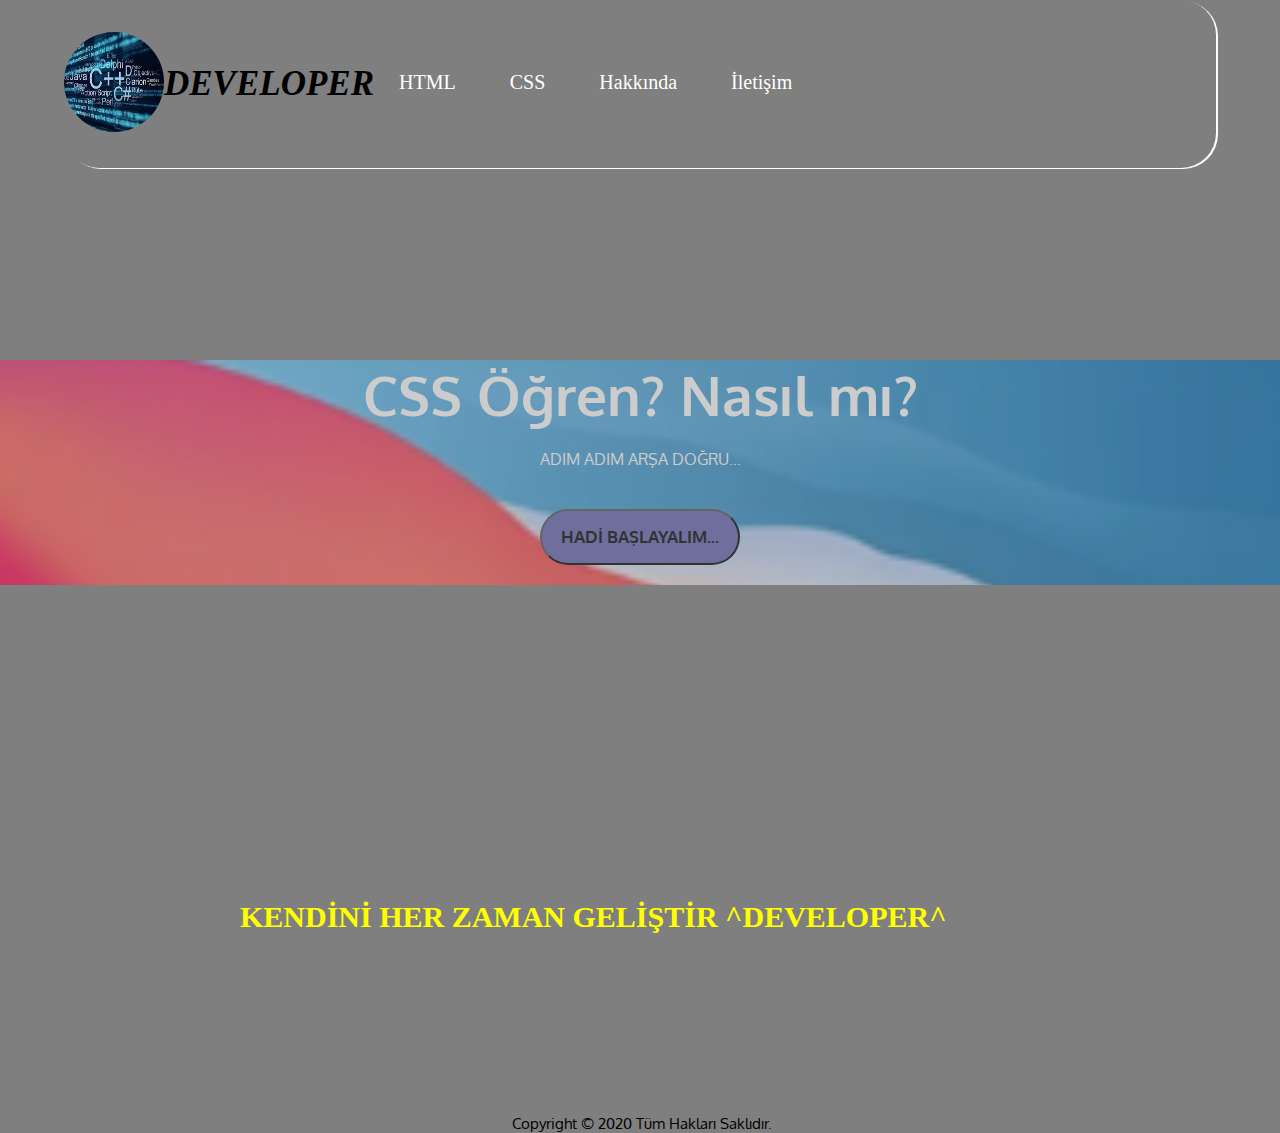
<file: html_css/index.html>
<!DOCTYPE html>
<html lang="tr">
<head>
    <meta charset="UTF-8">
    <meta http-equiv="X-UA-Compatible" content="IE=edge">
    <meta name="viewport" content="width=device-width, initial-scale=1.0">
    <title>DEVELOPER</title>
    <link rel="stylesheet" href="stil.css">
    <link href="https://fonts.googleapis.com/css2?family=Oxygen&display=swap" rel="stylesheet">
    <link rel="stylesheet" href="https://use.fontawesome.com/releases/v5.0.13/css/all.css" integrity="sha384-DNOHZ68U8hZfKXOrtjWvjxusGo9WQnrNx2sqG0tfsghAvtVlRW3tvkXWZh58N9jp" crossorigin="anonymous">
</head>
<style>

.anasayfa{
    color:yellow;
    font-family: cursive;
    font-size: 30px;
    margin-left:240px;
    margin-bottom:80px ;
}
#temiz{
        position:relative;
        font-size: 79px;
        height: 35px;
        color: black;
        margin-left: 590px;
        margin-top: 50px;
    }

</style>
<body>
    <div class="banner">
        <div class="navbar" >
            <a href="index.html"><img src="3.jpg" alt="" width="100" height="100" class="logo"></a>
            <span>DEVELOPER</span>
            <nav>
            <ul class="bas">
                <li><a href="html.html">HTML</a></li>
                <li><a href="css_nedir.html">CSS</a></li>
                <li><a href="hakkında.html">Hakkında</a></li>
                <li><a href="iletisim.html">İletişim</a></li>
                <i class="fas fa-search"></i>
                <i class="fab fa-twitter"></i>
                <i class="fab fa-instagram"></i>
                <i class="fab fa-dropbox"></i> 
                <i class="fas fa-align-justify"></i>
            </nav>
        </div>
</div>

    <div class="icerik">
        <h1>CSS Öğren? Nasıl mı?</h1>
        <p>ADIM ADIM ARŞA DOĞRU...</p>
        <button type="button">
			<a href="css_nedir.html">HADİ BAŞLAYALIM...</a>
		</button>
    </div>
        <b><p class="anasayfa">KENDİNİ HER ZAMAN GELİŞTİR ^DEVELOPER^</p></b>
        <i id="temiz" class="fab fa-dyalog"></i>
    <div class="fotter">
        Copyright © 2020 Tüm Hakları Saklıdır.

    </div>
</file>
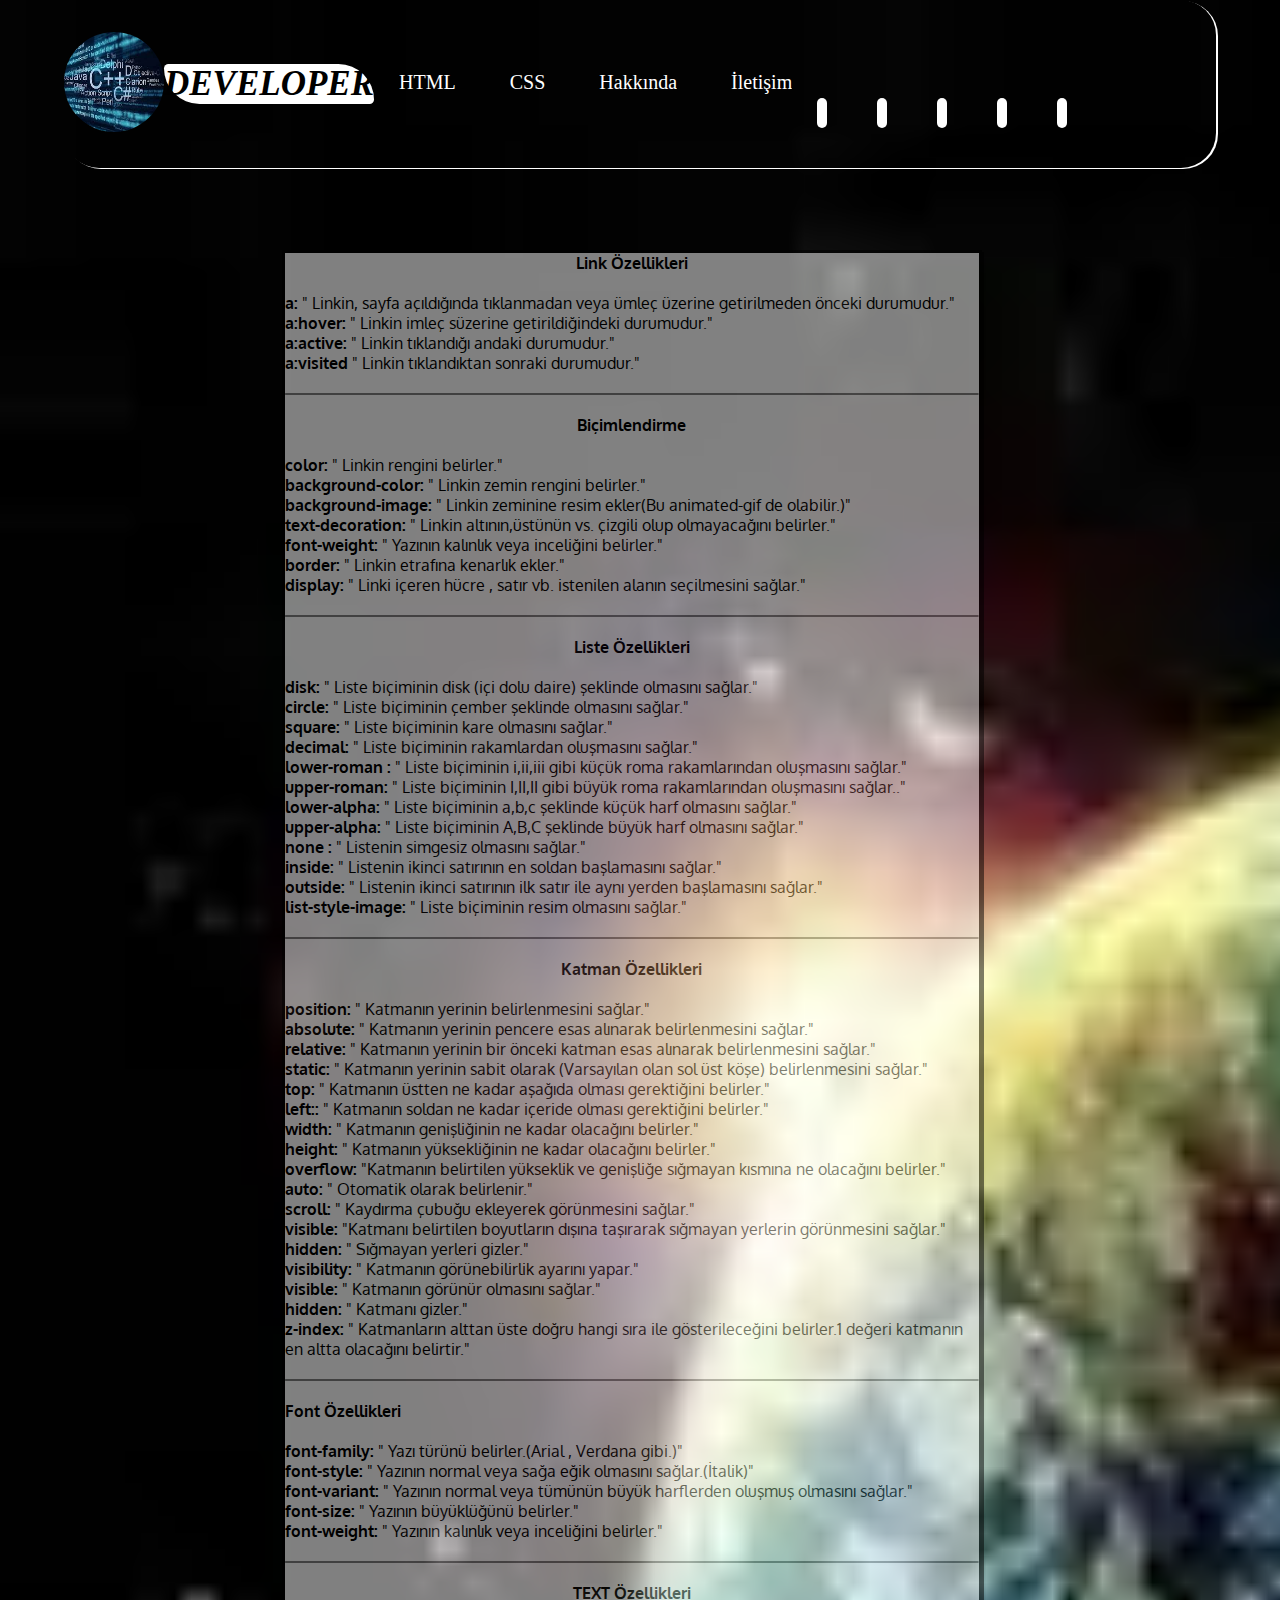
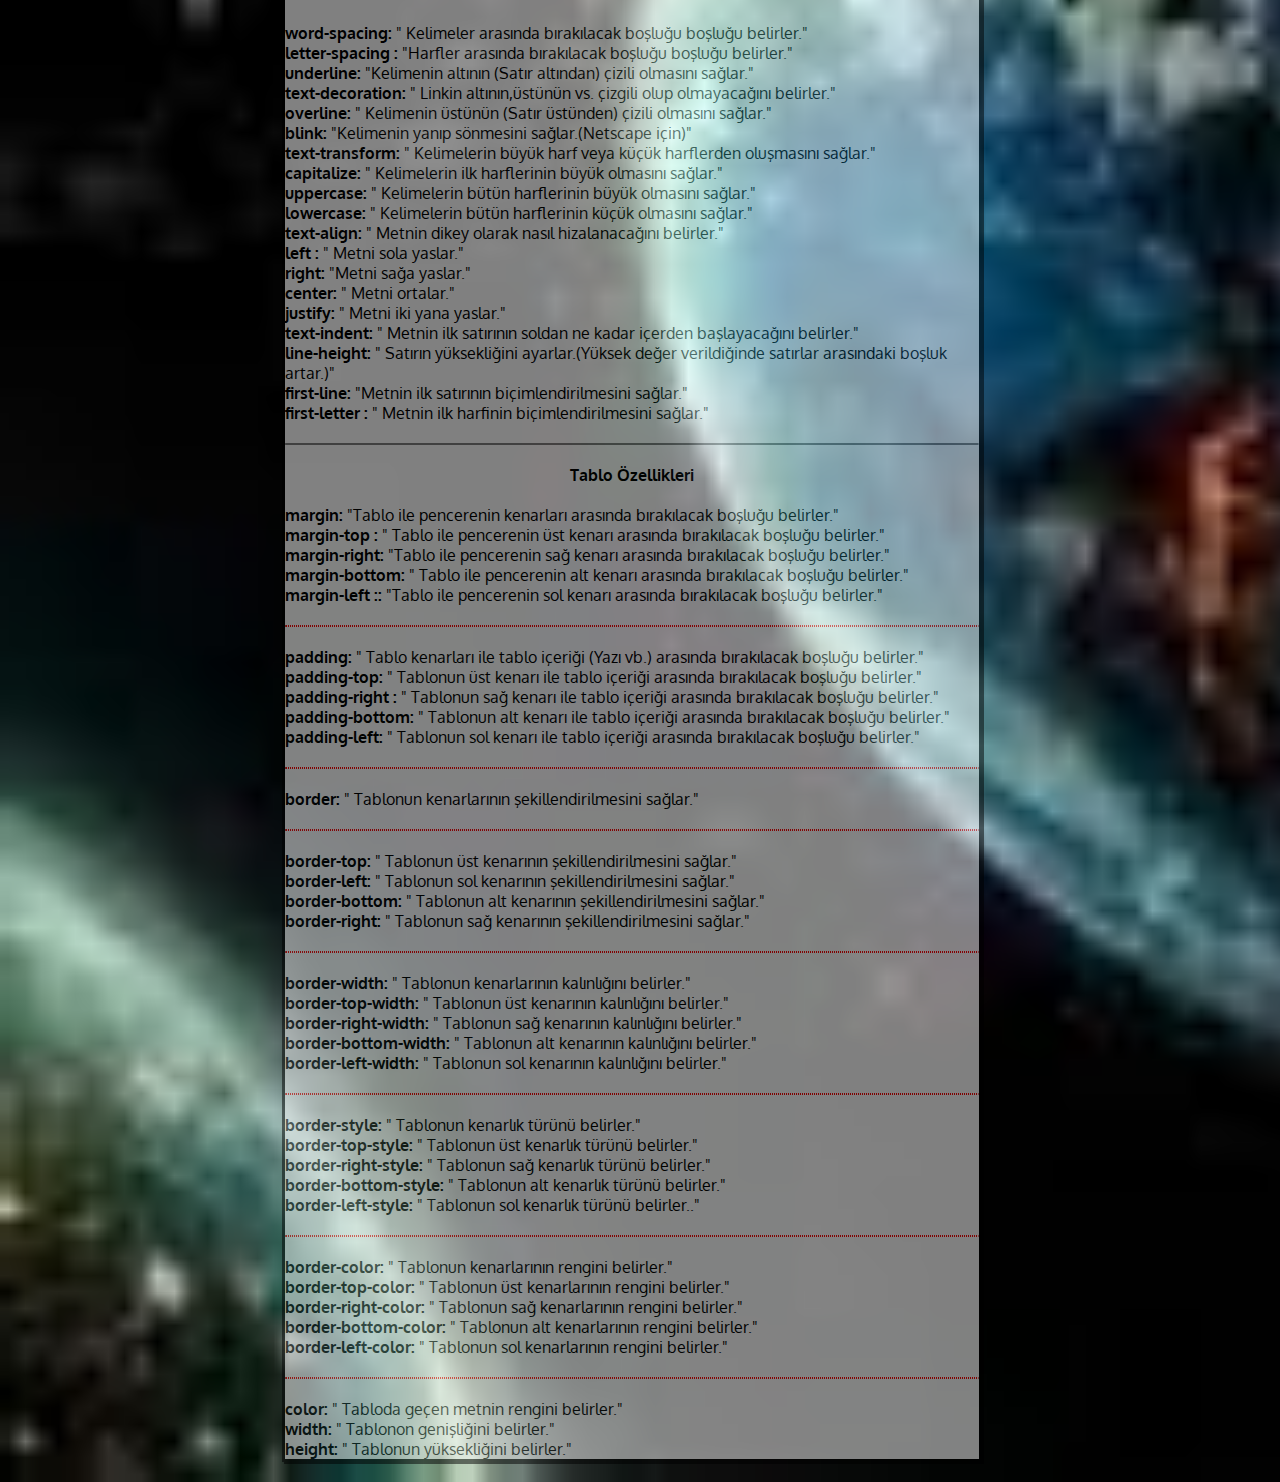
<file: html_css/css_komutları.html>
<!DOCTYPE html>
<html lang="tr">
<head>
    <meta charset="UTF-8">
    <meta http-equiv="X-UA-Compatible" content="IE=edge">
    <meta name="viewport" content="width=device-width, initial-scale=1.0">
    <link rel="stylesheet" href="stil.css">
    <link href="https://fonts.googleapis.com/css2?family=Oxygen&display=swap" rel="stylesheet">
    <link rel="stylesheet" href="https://use.fontawesome.com/releases/v5.0.13/css/all.css" integrity="sha384-DNOHZ68U8hZfKXOrtjWvjxusGo9WQnrNx2sqG0tfsghAvtVlRW3tvkXWZh58N9jp" crossorigin="anonymous">
    <title>CSS Komutları</title>
    <style>

span{
   background-color: white;
   border-radius: 25px 200px; 
}
div ul i{
background-color: white;
border-radius: 35px;
}

body{
    background-repeat: space;
    background-position:inherit;
    background-image:url(9.jpg);
}

.banner{
    width:700;
    height:250px;
}
.kenar{
    opacity:0.5;
    left:22%;
    width:700px;
    box-shadow: 2px 2px black;
    background-color: white;
    margin:0px;
    padding:0px;
    position:relative;
    border-radius: inherit;
    border-style:solid;
    border-width: 3px;
    border-color:rgba(0,0,0,8);
}
.cizgi{
    border-top: 1px solid;
    border-bottom: 1px solid;
}
.cizgi1{
    border-top: 1px dotted red;
    border-bottom: 1px dotted red;
}
    </style>
</head>
<body>
    <div class="banner">
        <div class="navbar" >
            <a href="index.html"><img src="3.jpg" alt="" width="100" height="100" class="logo"></a>
            <span>DEVELOPER</span>
            <nav>
            <ul class="bas">
                <li><a href="html.html">HTML</a></li>
                <li><a href="css_nedir.html">CSS</a></li>
                <li><a href="hakkında.html">Hakkında</a></li>
                <li><a href="iletisim.html">İletişim</a></li>
                <i class="fas fa-search"></i>
                <i class="fab fa-twitter"></i>
                <i class="fab fa-instagram"></i>
                <i class="fab fa-dropbox"></i>
                <i class="fas fa-align-justify"></i>
            </ul>
            </nav>
        </div>
    </div>


    <div class="kenar">
       <h4 style="text-align:center">
           <strong>Link Özellikleri</strong>
       </h4> <p><strong><br></strong></p>
       <p>
    <strong>a:</strong> " Linkin, sayfa açıldığında tıklanmadan veya ümleç üzerine getirilmeden önceki durumudur."<br>
    <strong>a:hover:</strong> " Linkin imleç süzerine getirildiğindeki durumudur."<br>
    <strong>a:active:</strong> " Linkin tıklandığı andaki durumudur."<br>
    <strong>a:visited</strong> " Linkin tıklandıktan sonraki durumudur."<br>
       </p> <p><strong><br></strong></p>
    <hr class="cizgi">
    <p><strong><br></strong></p>
       <h4 style="text-align:center">Biçimlendirme</h4>
       <p><strong><br></strong></p>
    <strong>color:</strong> " Linkin rengini belirler."<br>
    <strong>background-color:</strong> " Linkin zemin rengini belirler."<br>
    <strong>background-image:</strong> " Linkin zeminine resim ekler(Bu animated-gif de olabilir.)"<br>
    <strong>text-decoration:</strong> " Linkin altının,üstünün vs. çizgili olup olmayacağını belirler."<br>
    <strong>font-weight:</strong> "  Yazının kalınlık veya inceliğini belirler."<br>
    <strong>border:</strong> " Linkin etrafına kenarlık ekler."<br>
    <strong>display:</strong> " Linki içeren hücre , satır vb. istenilen alanın seçilmesini sağlar."<br>
</p> <p><strong><br></strong></p>
<hr class="cizgi">
<p><strong><br></strong></p>
   <h4 style="text-align:center">Liste Özellikleri</h4>
   <p><strong><br></strong></p>
<strong>disk:</strong> " Liste biçiminin disk (içi dolu daire) şeklinde olmasını sağlar."<br>
<strong>circle:</strong> "  Liste biçiminin çember şeklinde olmasını sağlar."<br>
<strong>square:</strong> "  Liste biçiminin kare olmasını sağlar."<br>
<strong>decimal:</strong> "  Liste biçiminin rakamlardan oluşmasını sağlar."<br>
<strong>lower-roman :</strong> " Liste biçiminin i,ii,iii gibi küçük roma rakamlarından oluşmasını sağlar."<br>
<strong>upper-roman:</strong> " Liste biçiminin I,II,II gibi büyük roma rakamlarından oluşmasını sağlar.."<br>
<strong>lower-alpha:</strong> " Liste biçiminin a,b,c şeklinde küçük harf olmasını sağlar."<br>
<strong>upper-alpha:</strong> "  Liste biçiminin A,B,C şeklinde büyük harf olmasını sağlar."<br>
<strong>none :</strong> " Listenin simgesiz olmasını sağlar."<br>
<strong>inside:</strong> "  Listenin ikinci satırının en soldan başlamasını sağlar."<br>
<strong>outside:</strong> " Listenin ikinci satırının ilk satır ile aynı yerden başlamasını sağlar."<br>
<strong>list-style-image:</strong> " Liste biçiminin resim olmasını sağlar."<br>
</p> <p><strong><br></strong></p>
<hr class="cizgi">
<p><strong><br></strong></p>
   <h4 style="text-align:center">Katman Özellikleri</h4>
   <p><strong><br></strong></p>
<strong>position:</strong> " Katmanın yerinin belirlenmesini sağlar."<br>
<strong>absolute:</strong> " Katmanın yerinin pencere esas alınarak belirlenmesini sağlar."<br>
<strong>relative:</strong> " Katmanın yerinin bir önceki katman esas alınarak belirlenmesini sağlar."<br>
<strong>static:</strong> " Katmanın yerinin sabit olarak (Varsayılan olan sol üst köşe) belirlenmesini sağlar."<br>
<strong>top:</strong> " Katmanın üstten ne kadar aşağıda olması gerektiğini belirler."<br>
<strong>left::</strong> " Katmanın soldan ne kadar içeride olması gerektiğini belirler."<br>
<strong>width:</strong> " Katmanın genişliğinin ne kadar olacağını belirler."<br>
<strong>height:</strong> " Katmanın yüksekliğinin ne kadar olacağını belirler."<br>
<strong>overflow:</strong> "Katmanın belirtilen yükseklik ve genişliğe sığmayan kısmına ne olacağını belirler."<br>
<strong>auto:</strong> " Otomatik olarak belirlenir."<br>
<strong>scroll:</strong> " Kaydırma çubuğu ekleyerek görünmesini sağlar."<br>
<strong>visible:</strong> "Katmanı belirtilen boyutların dışına taşırarak sığmayan yerlerin görünmesini sağlar."<br>
<strong>hidden:</strong> " Sığmayan yerleri gizler."<br>
<strong>visibility:</strong> " Katmanın görünebilirlik ayarını yapar."<br>
<strong>visible:</strong> " Katmanın görünür olmasını sağlar."<br>
<strong>hidden:</strong> " Katmanı gizler."<br>
<strong>z-index:</strong> " Katmanların alttan üste doğru hangi sıra ile gösterileceğini belirler.1 değeri katmanın en altta olacağını belirtir."<br>
</p> <p><strong><br></strong></p>
<hr class="cizgi">
<p><strong><br></strong></p>
   <h4>Font Özellikleri</h4>
   <p><strong><br></strong></p>
<strong>font-family:</strong> " Yazı türünü belirler.(Arial , Verdana gibi.)"<br>
<strong>font-style:</strong> "  Yazının normal veya sağa eğik olmasını sağlar.(İtalik)"<br>
<strong>font-variant:</strong> " Yazının normal veya tümünün büyük harflerden oluşmuş olmasını sağlar."<br>
<strong>font-size:</strong> "  Yazının büyüklüğünü belirler."<br>
<strong>font-weight:</strong> "  Yazının kalınlık veya inceliğini belirler."<br>
</p> <p><strong><br></strong></p>
<hr class="cizgi">
<p><strong><br></strong></p>
   <h4 style="text-align:center">TEXT Özellikleri</h4>
   <p><strong><br></strong></p>
<strong>word-spacing:</strong> " Kelimeler arasında bırakılacak boşluğu boşluğu belirler."<br>
<strong>letter-spacing :</strong> "Harfler arasında bırakılacak boşluğu boşluğu belirler."<br>
<strong>underline:</strong> "Kelimenin altının (Satır altından) çizili olmasını sağlar."<br>
<strong>text-decoration:</strong> " Linkin altının,üstünün vs. çizgili olup olmayacağını belirler."<br>
<strong>overline:</strong> " Kelimenin üstünün (Satır üstünden) çizili olmasını sağlar."<br>
<strong>blink:</strong> "Kelimenin yanıp sönmesini sağlar.(Netscape için)"<br>
<strong>text-transform:</strong> " Kelimelerin büyük harf veya küçük harflerden oluşmasını sağlar."<br>
<strong>capitalize:</strong> " Kelimelerin ilk harflerinin büyük olmasını sağlar."<br>
<strong>uppercase:</strong> " Kelimelerin bütün harflerinin büyük olmasını sağlar."<br>
<strong>lowercase:</strong> " Kelimelerin bütün harflerinin küçük olmasını sağlar."<br>
<strong>text-align:</strong> " Metnin dikey olarak nasıl hizalanacağını belirler."<br>
<strong>left :</strong> " Metni sola yaslar."<br>
<strong>right:</strong> "Metni sağa yaslar."<br>
<strong>center:</strong> " Metni ortalar."<br>
<strong>justify:</strong> "  Metni iki yana yaslar."<br>
<strong>text-indent:</strong> " Metnin ilk satırının soldan ne kadar içerden başlayacağını belirler."<br>
<strong>line-height:</strong> " Satırın yüksekliğini ayarlar.(Yüksek değer verildiğinde satırlar arasındaki boşluk artar.)"<br>
<strong>first-line:</strong> "Metnin ilk satırının biçimlendirilmesini sağlar."<br>
<strong>first-letter :</strong> " Metnin ilk harfinin biçimlendirilmesini sağlar."<br>
</p> <p><strong><br></strong></p>
<hr class="cizgi">
<p><strong><br></strong></p>
   <h4 style="text-align:center">Tablo Özellikleri</h4>
   <p><strong><br></strong></p>
<strong>margin:</strong> "Tablo ile pencerenin kenarları arasında bırakılacak boşluğu belirler."<br>
<strong>margin-top :</strong> " Tablo ile pencerenin üst kenarı arasında bırakılacak boşluğu belirler."<br>
<strong>margin-right:</strong> "Tablo ile pencerenin sağ kenarı arasında bırakılacak boşluğu belirler."<br>
<strong>margin-bottom:</strong> " Tablo ile pencerenin alt kenarı arasında bırakılacak boşluğu belirler."<br>
<strong>margin-left ::</strong> "Tablo ile pencerenin sol kenarı arasında bırakılacak boşluğu belirler."<br>
</p> <p><strong><br></strong></p>
<hr class="cizgi1">
<p><strong><br></strong></p>
<strong>padding:</strong> " Tablo kenarları ile tablo içeriği (Yazı vb.) arasında bırakılacak boşluğu belirler."<br>
<strong>padding-top:</strong> " Tablonun üst kenarı ile tablo içeriği arasında bırakılacak boşluğu belirler."<br>
<strong>padding-right :</strong> " Tablonun sağ kenarı ile tablo içeriği arasında bırakılacak boşluğu belirler."<br>
<strong>padding-bottom:</strong> " Tablonun alt kenarı ile tablo içeriği arasında bırakılacak boşluğu belirler."<br>
<strong>padding-left:</strong> " Tablonun sol kenarı ile tablo içeriği arasında bırakılacak boşluğu belirler."<br>
</p> <p><strong><br></strong></p>
<hr class="cizgi1">
<p><strong><br></strong></p>
<strong>border:</strong> " Tablonun kenarlarının şekillendirilmesini sağlar."<br>
</p> <p><strong><br></strong></p>
<hr class="cizgi1">
<p><strong><br></strong></p>
<strong>border-top:</strong> " Tablonun üst kenarının şekillendirilmesini sağlar."<br>
<strong>border-left:</strong> " Tablonun sol kenarının şekillendirilmesini sağlar."<br>
<strong>border-bottom:</strong> " Tablonun alt kenarının şekillendirilmesini sağlar."<br>
<strong>border-right:</strong> " Tablonun sağ kenarının şekillendirilmesini sağlar."<br>
</p> <p><strong><br></strong></p>
<hr class="cizgi1">
<p><strong><br></strong></p>
<strong>border-width:</strong> " Tablonun kenarlarının kalınlığını belirler."<br>
<strong>border-top-width:</strong> " Tablonun üst kenarının kalınlığını belirler."<br>
<strong>border-right-width:</strong> " Tablonun sağ kenarının kalınlığını belirler."<br>
<strong>border-bottom-width:</strong> " Tablonun alt kenarının kalınlığını belirler."<br>
<strong>border-left-width:</strong> " Tablonun sol kenarının kalınlığını belirler."<br>
</p> <p><strong><br></strong></p>
<hr class="cizgi1">
<p><strong><br></strong></p>
<strong>border-style:</strong> " Tablonun kenarlık türünü belirler."<br>
<strong>border-top-style:</strong> " Tablonun üst kenarlık türünü belirler."<br>
<strong>border-right-style:</strong> " Tablonun sağ kenarlık türünü belirler."<br>
<strong>border-bottom-style:</strong> " Tablonun alt kenarlık türünü belirler."<br>
<strong>border-left-style:</strong> " Tablonun sol kenarlık türünü belirler.."<br>
</p> <p><strong><br></strong></p>
<hr class="cizgi1">
<p><strong><br></strong></p>
<strong>border-color:</strong> " Tablonun kenarlarının rengini belirler."<br>
<strong>border-top-color:</strong> " Tablonun üst kenarlarının rengini belirler."<br>
<strong>border-right-color:</strong> " Tablonun sağ kenarlarının rengini belirler."<br>
<strong>border-bottom-color:</strong> " Tablonun alt kenarlarının rengini belirler."<br>
<strong>border-left-color:</strong> " Tablonun sol kenarlarının rengini belirler."<br>
</p> <p><strong><br></strong></p>
<hr class="cizgi1">
<p><strong><br></strong></p>
<strong>color:</strong> " Tabloda geçen metnin rengini belirler."<br>
<strong>width:</strong> " Tablonon genişliğini belirler."<br>
<strong>height:</strong> " Tablonun yüksekliğini belirler."<br>

</div><br>




</body>
</html>
</file>
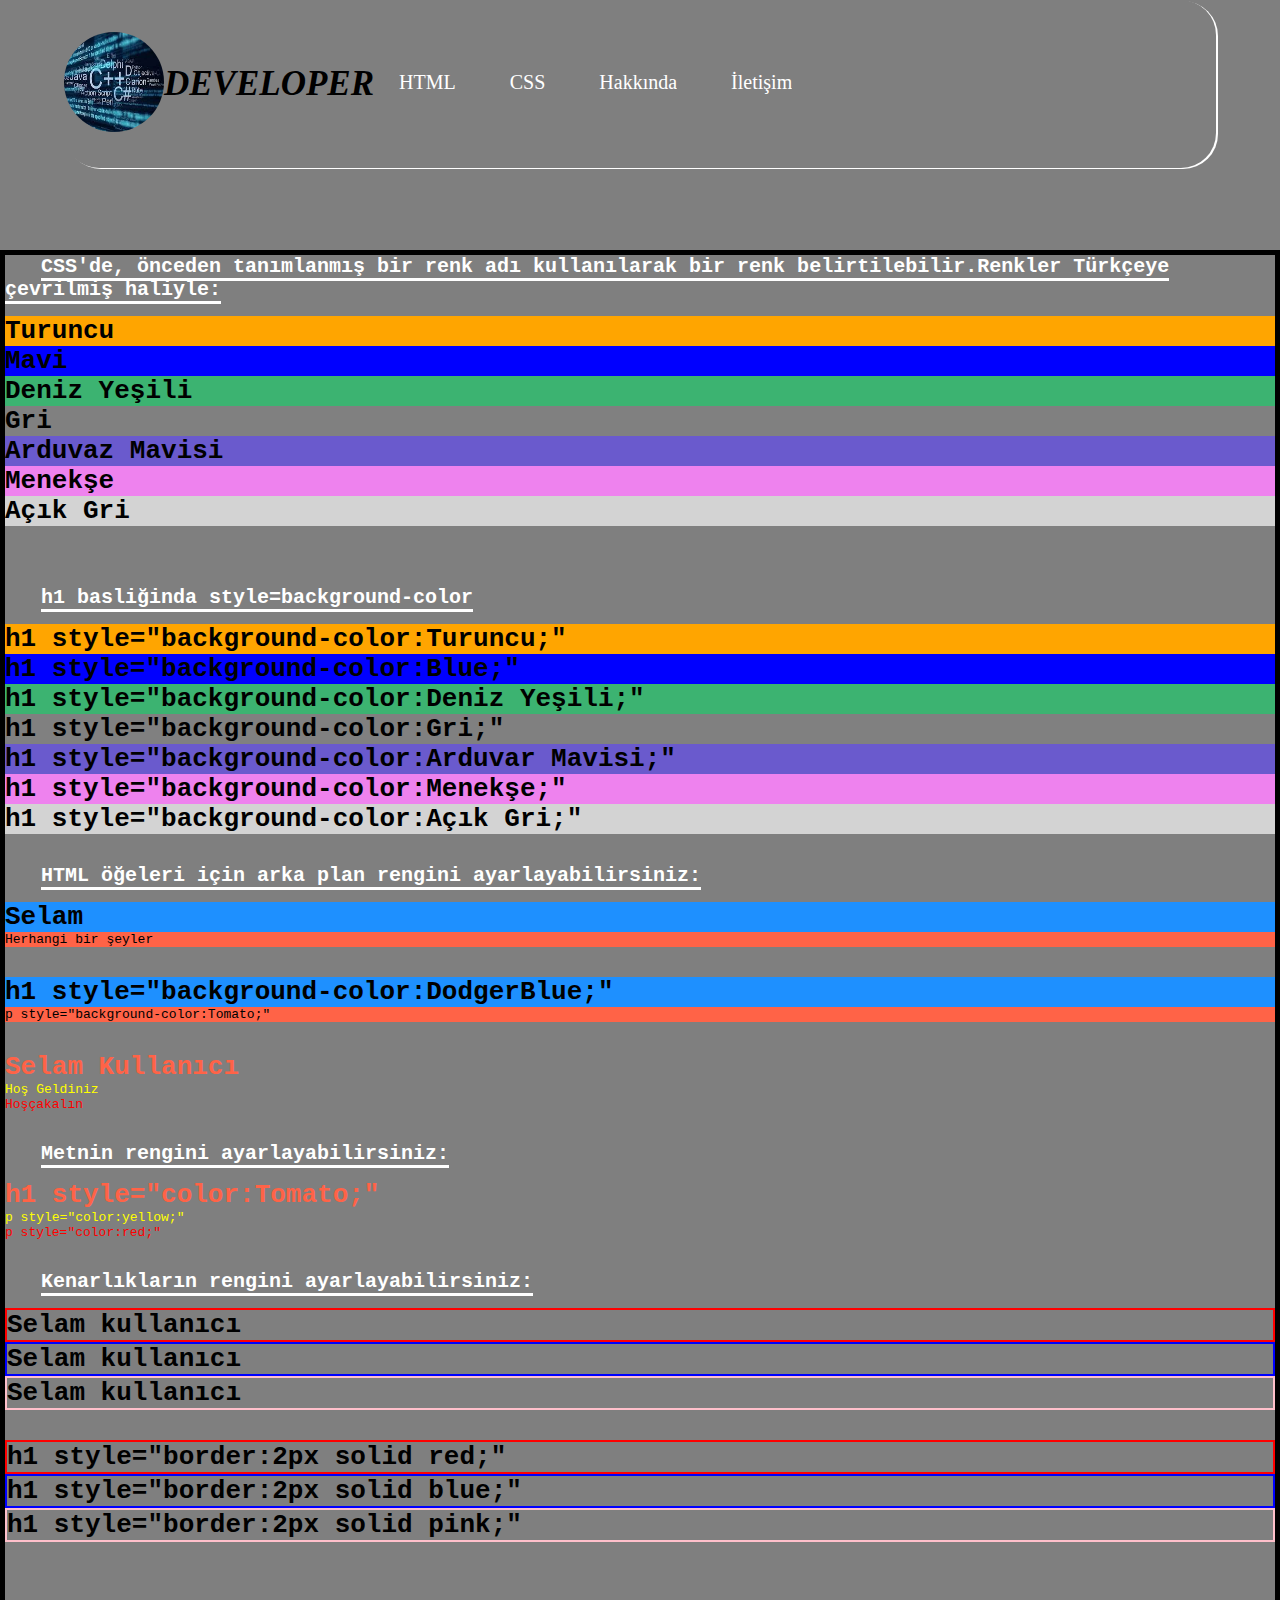
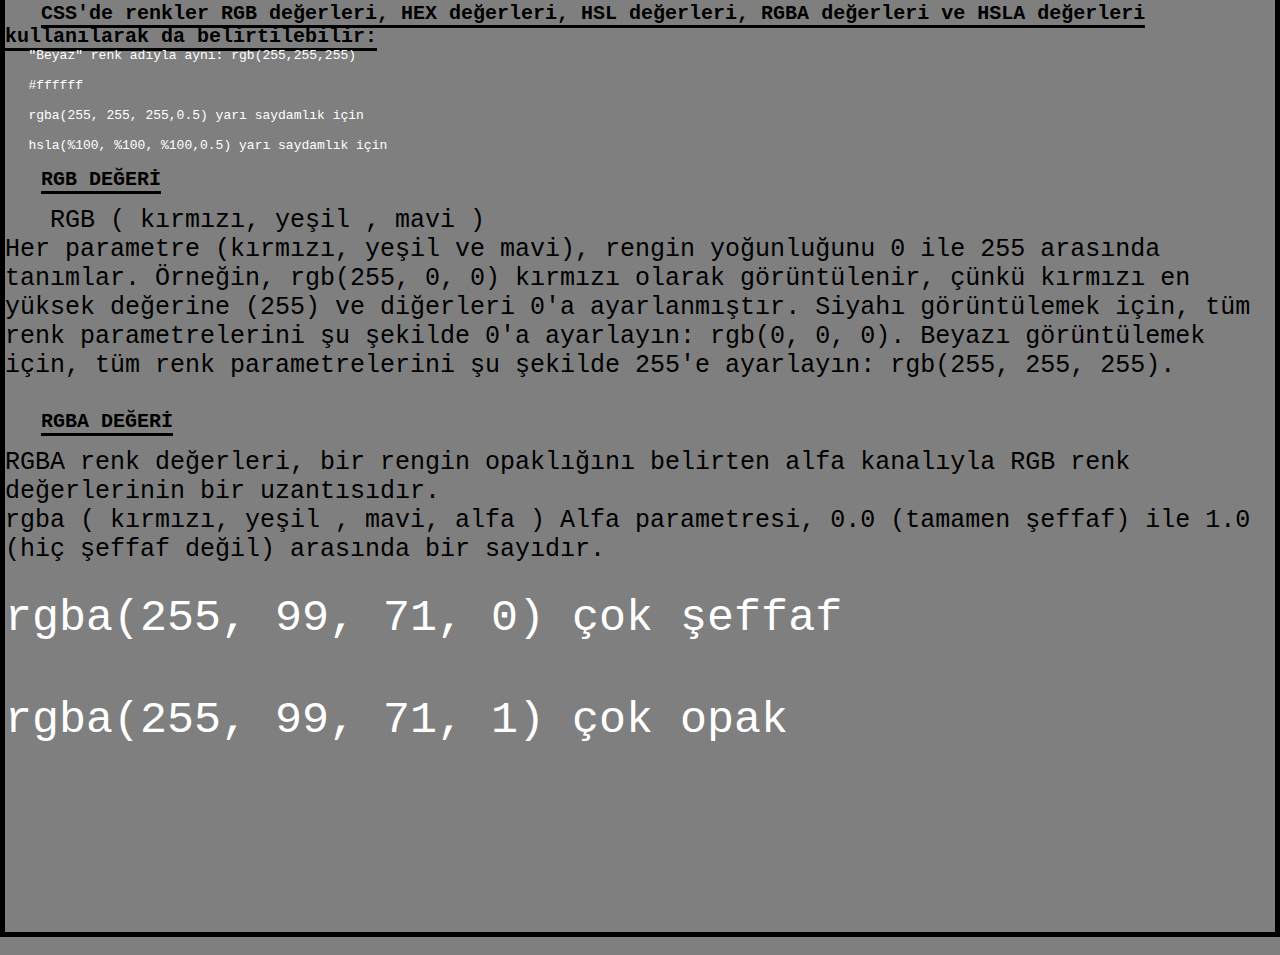
<file: html_css/css_renk.html>
<!DOCTYPE html>
<html lang="tr">
<head>
    <meta charset="UTF-8">
    <meta http-equiv="X-UA-Compatible" content="IE=edge">
    <meta name="viewport" content="width=device-width, initial-scale=1.0">
    <link rel="stylesheet" href="stil.css">
    <link href="https://fonts.googleapis.com/css2?family=Oxygen&display=swap" rel="stylesheet">
    <link rel="stylesheet" href="https://use.fontawesome.com/releases/v5.0.13/css/all.css" integrity="sha384-DNOHZ68U8hZfKXOrtjWvjxusGo9WQnrNx2sqG0tfsghAvtVlRW3tvkXWZh58N9jp" crossorigin="anonymous">
    <title>CSS Renkleri</title>
    <style>
.banner{
    width:700;
    height:250px;
}
.rgb{
    font: optional;
    font-size: 25px;
    font-family:monospace;
}

#bol{
    font-size: 20px;
    border-bottom-style: solid;
    color: black;
    margin-left:1.8em;
}
#satirbasi{
    font-size: 20px;
    padding-left:none ;
    color: white;
    border-bottom-style: solid;
    margin-left:1.8em;
}
        
.kenar{
    font-family: monospace;
    margin:0px;
    padding:0px;
    position:relative;
    border-radius: inherit;
    border-style:solid;
    border-width: 5px;
    border-color: Black;
}


    </style>
</head>
<body>
    <div class="banner">
        <div class="navbar" >
            <a href="index.html"><img src="3.jpg" alt="" width="100" height="100" class="logo"></a>
            <span>DEVELOPER</span>
            <nav>
            <ul class="bas">
                <li><a href="html.html">HTML</a></li>
                <li><a href="css_nedir.html">CSS</a></li>
                <li><a href="hakkında.html">Hakkında</a></li>
                <li><a href="iletisim.html">İletişim</a></li>
                <i class="fas fa-search"></i>
                <i class="fab fa-twitter"></i>
                <i class="fab fa-instagram"></i>
                <i class="fab fa-dropbox"></i>
                <i class="fas fa-align-justify"></i>
            </ul>
            </nav>
        </div>
    </div>
<div class="kenar">
<p>
    <b id="satirbasi">CSS'de, önceden tanımlanmış bir renk adı kullanılarak bir renk belirtilebilir.Renkler Türkçeye çevrilmiş haliyle:</b>
    <br><br>
    <h1 style="background-color:Orange;">Turuncu</h1> 
    <h1 style="background-color:blue;">Mavi</h1>
    <h1 style="background-color:MediumSeaGreen;">Deniz Yeşili</h1>
    <h1 style="background-color:Gray;">Gri</h1>
    <h1 style="background-color:SlateBlue;">Arduvaz Mavisi</h1>
    <h1 style="background-color:Violet;">Menekşe</h1>
    <h1 style="background-color:LightGray;">Açık Gri</h1><br><br>
    <br><br> <b id="satirbasi"> h1 basliğinda style=background-color</b> <br><br>
    <p><h1 style="background-color:Orange;">h1 style="background-color:Turuncu;"</h1> 
    <h1 style="background-color:blue;">h1 style="background-color:Blue;"</h1>
    <h1 style="background-color:MediumSeaGreen;">h1 style="background-color:Deniz Yeşili;"</h1>
    <h1 style="background-color:Gray;">h1 style="background-color:Gri;"</h1>
    <h1 style="background-color:SlateBlue;">h1 style="background-color:Arduvar Mavisi;"</h1>
    <h1 style="background-color:Violet;">h1 style="background-color:Menekşe;"</h1>
    <h1 style="background-color:LightGray;">h1 style="background-color:Açık Gri;"</h1></p>
    <br><br>
    <b id="satirbasi">HTML öğeleri için arka plan rengini ayarlayabilirsiniz:</b>
    <br><br>
    <h1 style="background-color:DodgerBlue;">Selam </h1>
    <p style="background-color:Tomato;">Herhangi bir şeyler</p>
    <br><br>
    <h1 style="background-color:DodgerBlue;">h1 style="background-color:DodgerBlue;"</h1>
    <p style="background-color:Tomato;">p style="background-color:Tomato;"</p>
    <br><br>
    <h1 style="color:Tomato;">Selam Kullanıcı</h1>
    <p style="color:yellow;">Hoş Geldiniz</p>
    <p style="color:red;">Hoşçakalın</p>
    <br><br>
    <b id="satirbasi">Metnin rengini ayarlayabilirsiniz:</b>
    <br><br>
    <h1 style="color:Tomato;">h1 style="color:Tomato;"</h1>
    <p style="color:yellow;">p style="color:yellow;"</p>
    <p style="color:red;">p style="color:red;"</p>
    <br><br>
    <b id="satirbasi">Kenarlıkların rengini ayarlayabilirsiniz:</b>
    <br><br>
    <h1 style="border:2px solid red;">Selam kullanıcı</h1>
    <h1 style="border:2px solid blue;">Selam kullanıcı</h1>
    <h1 style="border:2px solid pink;">Selam kullanıcı</h1>
    <br><br>
    <h1 style="border:2px solid red;">h1 style="border:2px solid red;"</h1>
    <h1 style="border:2px solid blue;">h1 style="border:2px solid blue;"</h1>
    <h1 style="border:2px solid pink;">h1 style="border:2px solid pink;"</h1>
    <br><br><br><br>

    <b id="bol">CSS'de renkler RGB değerleri, HEX değerleri, HSL değerleri, RGBA değerleri ve HSLA değerleri kullanılarak da belirtilebilir:</b>
     <p style="margin-left: 1.8em; color:white;position:right;" >"Beyaz" renk adıyla aynı:   rgb(255,255,255)</p>  <br> 
     <p style="margin-left: 1.8em; color:white;position:right;">#ffffff</p><br>
     <p style="margin-left: 1.8em; color:white;">rgba(255, 255, 255,0.5) yarı saydamlık için</p><br>
     <p style="margin-left: 1.8em; color:white;">hsla(%100, %100, %100,0.5) yarı saydamlık için</p><br>
   
     <b id="bol">RGB DEĞERİ</b><br><br>
     <p style="margin-left: 1.8em;font-family: monospace;font-size: 25px;">RGB ( kırmızı, yeşil , mavi )</p>
        <p style="font-family: monospace;font-size: 25px;">
        Her parametre (kırmızı, yeşil ve mavi), rengin yoğunluğunu 0 ile 255 arasında tanımlar.
        
        Örneğin, rgb(255, 0, 0) kırmızı olarak görüntülenir, çünkü kırmızı en yüksek değerine (255) ve diğerleri 0'a ayarlanmıştır.
        
        Siyahı görüntülemek için, tüm renk parametrelerini şu şekilde 0'a ayarlayın: rgb(0, 0, 0).
        
        Beyazı görüntülemek için, tüm renk parametrelerini şu şekilde 255'e ayarlayın: rgb(255, 255, 255).</p>
  <br><br>
  <b id="bol">RGBA DEĞERİ</b><br><br>
  <p style="font-family: monospace;font-size: 25px;">RGBA renk değerleri, bir rengin opaklığını belirten alfa kanalıyla RGB renk değerlerinin bir uzantısıdır.
    <br>
    rgba ( kırmızı, yeşil , mavi, alfa )

    Alfa parametresi, 0.0 (tamamen şeffaf) ile 1.0 (hiç şeffaf değil) arasında bir sayıdır. <br><br>

    <p style="font-size: 45px;color:white"> rgba(255, 99, 71, 0) çok şeffaf <br><br>
    rgba(255, 99, 71, 1) çok opak <br><br></p>
    

<br><br></p>




<br><br><br><br><br><br><br>
</p>



</div>
</body>
</html>
</file>
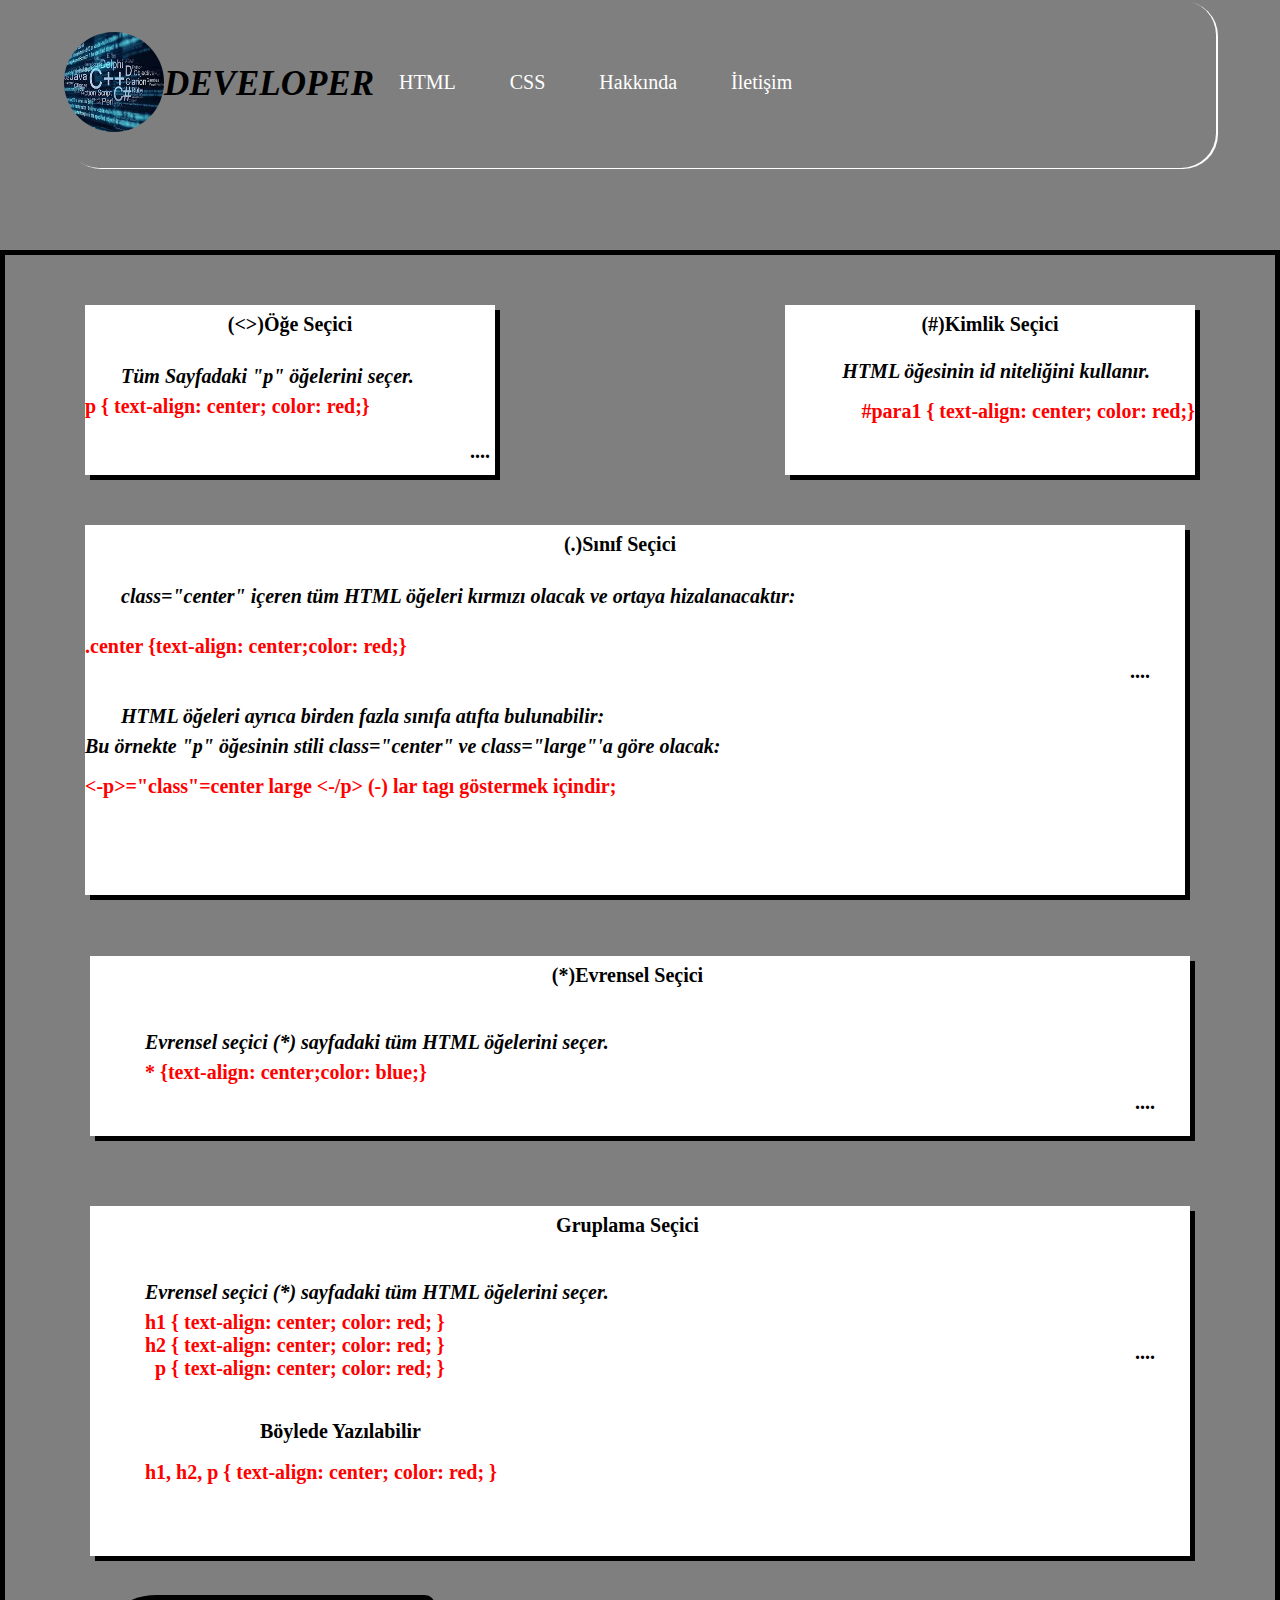
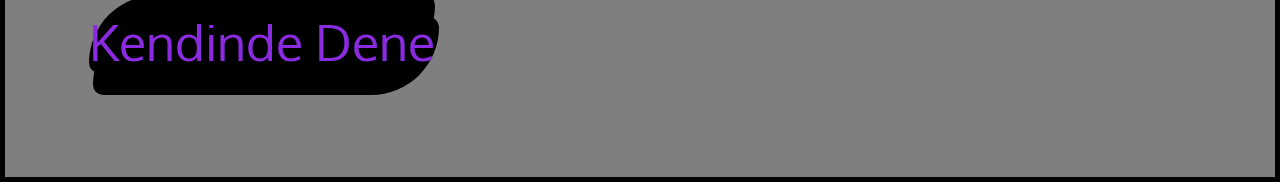
<file: html_css/css_secicileri.html>
<!DOCTYPE html>
<html lang="tr">
<head>
    <meta charset="UTF-8">
    <meta http-equiv="X-UA-Compatible" content="IE=edge">
    <meta name="viewport" content="width=device-width, initial-scale=1.0">
    <title>Css Secicileri</title>
    <link rel="stylesheet" href="stil.css">
    <link href="https://fonts.googleapis.com/css2?family=Oxygen&display=swap" rel="stylesheet">
    <link rel="stylesheet" href="https://use.fontawesome.com/releases/v5.0.13/css/all.css" integrity="sha384-DNOHZ68U8hZfKXOrtjWvjxusGo9WQnrNx2sqG0tfsghAvtVlRW3tvkXWZh58N9jp" crossorigin="anonymous">
    <style>
.banner{
    width:700;
    height:250px;
}

.secici{
    margin:0px;
    padding:0px;
    position:relative;
    border-style:solid;
    border-width: 5px;
    border-color: Black;
    font-size: 50px;
    font-variant:inherit;
    border-bottom-style: solid;
}


#kendin{
    border-radius: 100px 15px;
    box-shadow: 4px 22px black;
    background-color:black;
    position:absolute;
    margin:700px 0  0 84px;
    padding:15px 0 0 0 ;
    color:blueviolet;
    text-decoration:none;
    text-align:center;

}





    </style>
</head>
<body>
    <div class="banner">
        <div class="navbar" >
            <a href="index.html"><img src="3.jpg" alt="" width="100" height="100" class="logo"></a>
            <span>DEVELOPER</span>
            <nav>
            <ul class="bas">
                <li><a href="html.html">HTML</a></li>
                <li><a href="css_nedir.html">CSS</a></li>
                <li><a href="hakkında.html">Hakkında</a></li>
                <li><a href="iletisim.html">İletişim</a></li>
                <i class="fas fa-search"></i>
                <i class="fab fa-twitter"></i>
                <i class="fab fa-instagram"></i>
                <i class="fab fa-dropbox"></i>
                <i class="fas fa-align-justify"></i>
            </ul>
            </nav>
        </div>
    </div>

<div class="secici">

    <div style="width:410px;height:170px;background-color:white;border: 5px solid #fff;color:black;
    font:bold 20px tahoma ;text-align:right;padding:130px 0 0 0;position:static;margin:50px 0 0 80px;box-shadow:5px 5px;">....
    <p style="position:relative;top:-150px;text-align:center;">(<>)Öğe Seçici</p><br>
    <em style="color:black;position:absolute;left:80px;top:110px;margin-left:1.8em;">Tüm Sayfadaki "p" öğelerini seçer.</em>
    <b style="color: red;position:absolute;left:80px;top:140px;"> p {
        text-align: center;
        color: red;}</b>
</div>
   

<div style="width:1100px;height:auto;background-color:white;border: 5px solid #fff;color:black;
font:bold 20px tahoma ;text-align:right;padding:130px 30px 0 0;position:static;margin:50px 0 0 80px;box-shadow:5px 5px;">....
<p style="position:relative;top:-150px;text-align:center;">(.)Sınıf Seçici<br></p>
<em style="color:black;position:absolute;left:80px;top:330px;margin-left:1.8em;">class="center" içeren tüm HTML öğeleri kırmızı olacak ve ortaya hizalanacaktır:</em>
<b style="color: red;position:absolute;top:380px;left:80px;">.center {text-align: center;color: red;} </b>

<em style="color:black;position:absolute;left:80px;top:450px;margin-left:1.8em ;"> HTML öğeleri ayrıca birden fazla sınıfa atıfta bulunabilir:</em>
<em style="color:black;position:absolute;left:80px;top:480px;">  Bu örnekte "p" öğesinin stili class="center" ve class="large"'a göre olacak:</em>
<b style="color: red;position:absolute;top:520px;left:80px;"> <-p>="class"=center large <-/p>     (-) lar tagı göstermek içindir;</b>
</p>


<div style="width:1100px;height:180px;background-color:white;border: 5px solid #fff;color:black;
font:bold 20px tahoma ;text-align:right;padding:130px 30px 5px 5px;position:absolute;margin:250px 0 0 0;box-shadow:5px 5px;">....
<p style="position:relative;top:-150px;text-align:center;">(*)Evrensel Seçici<br></p>
<em style="color:black;position:absolute;left:50px;top:70px;">Evrensel seçici (*) sayfadaki tüm HTML öğelerini seçer.</em>
<b style="color: red;position:absolute;top:100px;left:50px;">* {text-align: center;color: blue;}</b>
<br><br><br><br><br>
</div>


<div style="width:1100px;height:350px;background-color:white;border: 5px solid #fff;color:black;
font:bold 20px tahoma ;text-align:right;padding:130px 30px 5px 5px;position:absolute;margin:500px 0 0 0;box-shadow:5px 5px;">....
<p style="position:relative;top:-150px;text-align:center;">Gruplama Seçici<br></p>
<em style="color:black;position:absolute;left:50px;top:70px;">Evrensel seçici (*) sayfadaki tüm HTML öğelerini seçer.</em>
<b style="color: red;position:absolute;top:100px;left:50px;">h1 {
    text-align: center;
    color: red;
  }
  <br>
  h2 {
    text-align: center;
    color: red;
  }
  <br>
  p {
    text-align: center;
    color: red;
  } </b><br>
<p style="position:relative;top: 10px;text-align:left;margin-left:8em;">Böylede Yazılabilir</p>
<b style="color: red;position:absolute;top:250px;left:50px;">h1, h2, p {
    text-align: center;
    color: red;
  }</b>
<br><br><br><br><br>
</div>

<br><br><br><br><br><br><br><br>

</div>


   <div style="width:410px;height:170px;background-color: white;border: 5px solid #fff;color:black;
    font:bold 20px tahoma;text-align:center;padding:130px 0 0 0;position:absolute;top:50px;right:80px;box-shadow:5px 5px;">
    <p style="position:relative;top:-127px;text-align:center;">(#)Kimlik Seçici</p><br><br>
    <em style="color: black;position:absolute;right:40px;top:50px;margin-left:0.2em;">HTML öğesinin id niteliğini kullanır.</em>
    <b style="color: red;position:absolute;right:-5px;top:90px;">#para1 {
        text-align: center;
        color: red;}</b>
</div>

<a id="kendin" href="https://www.w3schools.com/css/tryit.asp?filename=trycss_default"> Kendinde Dene</a>
    
    




<br><br><br><br><br><br><br><br><br><br><br><br><br><br>
</div>
</body>
</html>
</file>
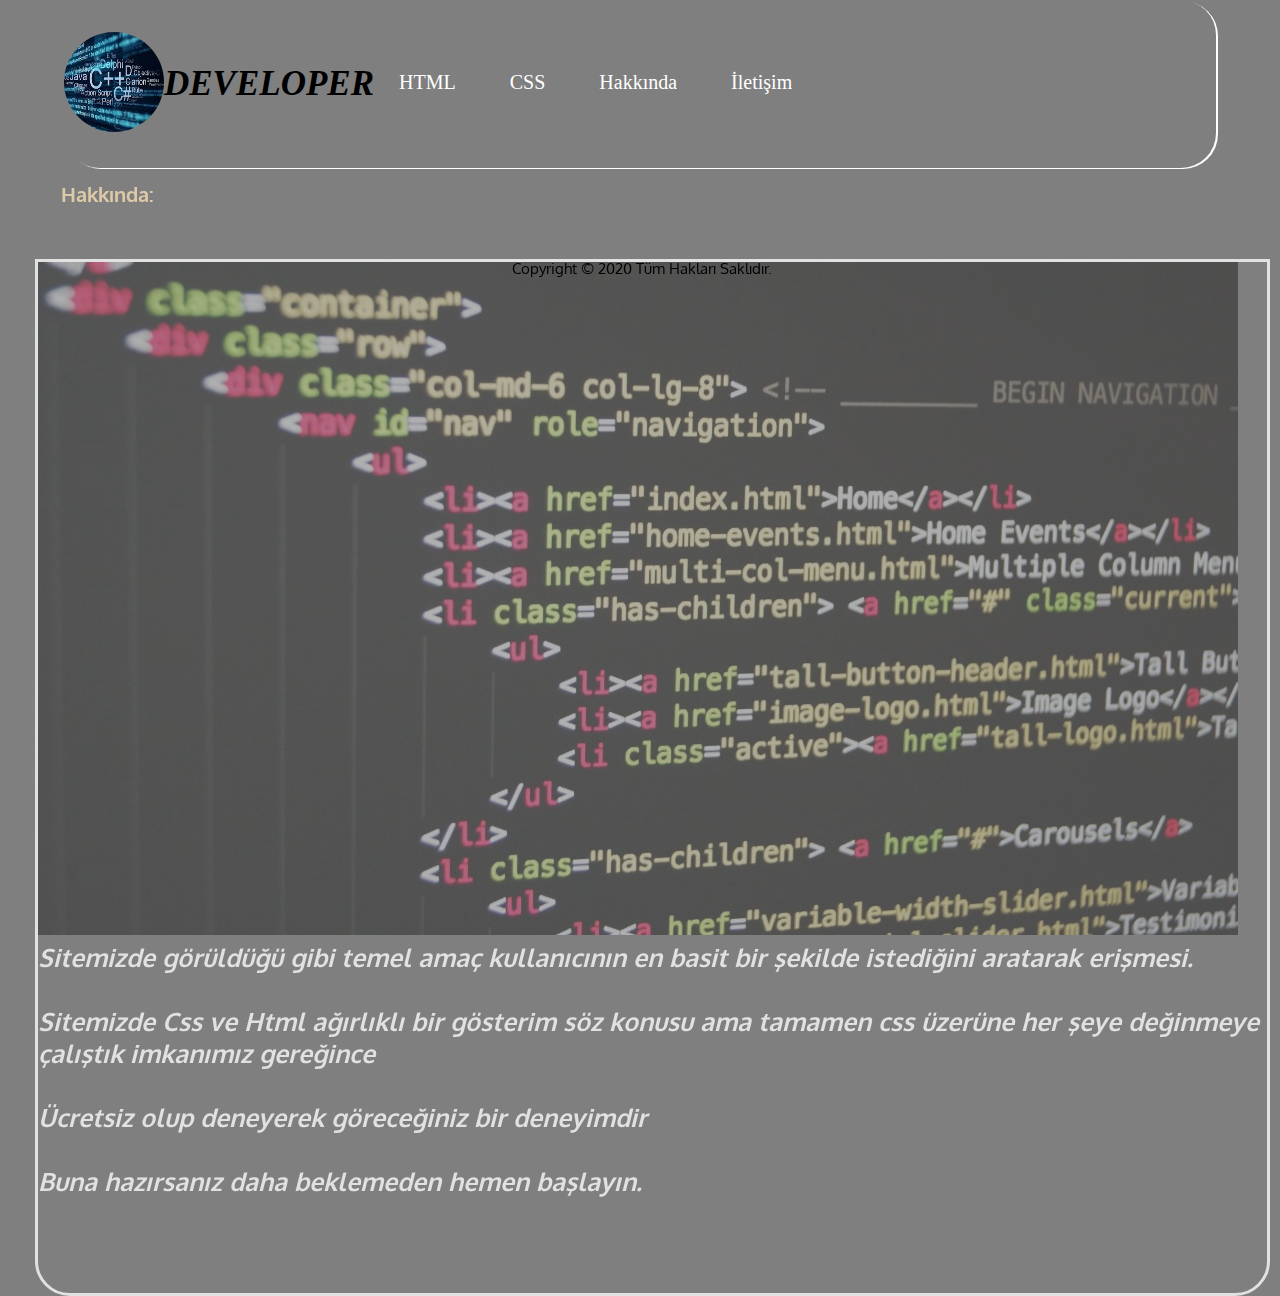
<file: html_css/hakkında.html>
<!DOCTYPE html>
<html lang="tr">
<head>
    <meta charset="UTF-8">
    <meta http-equiv="X-UA-Compatible" content="IE=edge">
    <meta name="viewport" content="width=device-width, initial-scale=1.0">
    <title>hakkında</title>
    <link rel="stylesheet" href="stil.css">
    <link href="https://fonts.googleapis.com/css2?family=Oxygen&display=swap" rel="stylesheet">
    <link rel="stylesheet" href="https://use.fontawesome.com/releases/v5.0.13/css/all.css" integrity="sha384-DNOHZ68U8hZfKXOrtjWvjxusGo9WQnrNx2sqG0tfsghAvtVlRW3tvkXWZh58N9jp" crossorigin="anonymous">
<style>

div>h4{
    padding-left:1.8em ;
}

.hak img {
    background-repeat:space;
    opacity:0.5;
}

.hak {
        margin-top:1%;
        padding-left: 25px;
        max-height:700px ;
        font-size: 20px;
        color:wheat;
        opacity:0.8 ;
    }
    .fotter{
        position:bottom;
    }

    div p{
        margin:10px;
        margin-top: -0vh;
       color:rgb(250, 250, 250);
        border-style:solid;
        position:absolute;
        font-size: 25px;
        border-bottom-left-radius: 35px;
        border-bottom-right-radius: 35px;
    }

  
    #temiz{
        position: relative;
        font-size: 79px;
        height: 35px;
        color: black;
    }



</style>
</head>
<body>
    
        <div class="navbar" >
            <a href="index.html"><img src="3.jpg" alt="" width="100" height="100" class="logo"></a>
            <span>DEVELOPER</span>
            <nav>
            <ul class="bas">
                <li><a href="html.html">HTML</a></li>
                <li><a href="css_nedir.html">CSS</a></li>
                <li><a href="hakkında.html">Hakkında</a></li>
                <li><a href="iletisim.html">İletişim</a></li>
                <i class="fas fa-search"></i>
                <i class="fab fa-twitter"></i>
                <i class="fab fa-instagram"></i>
                <i class="fab fa-dropbox"></i>
                <i class="fas fa-align-justify"></i>
            </ul>
            </nav>
        </div>


    <div class="hak">
    <h4>Hakkında:</h4><br><br>
    
    <p>
        <a href="">
            <img src="7.jpg" alt=""></a>

       <b><em>
          Sitemizde görüldüğü gibi temel amaç kullanıcının en basit bir şekilde istediğini aratarak erişmesi.<br>
        <br>
            Sitemizde Css ve Html ağırlıklı bir gösterim söz konusu  ama tamamen css üzerüne her şeye
            değinmeye çalıştık imkanımız gereğince <br> <br>

            Ücretsiz olup deneyerek göreceğiniz bir deneyimdir 
<br><br>
            Buna hazırsanız daha beklemeden hemen başlayın.

       </em></b>


<br><br><br><br>
    </p>
    <i id="temiz" class="fab fa-dyalog"></i>
</div>


<div class="fotter">
    Copyright © 2020 Tüm Hakları Saklıdır.

</div>
</file>
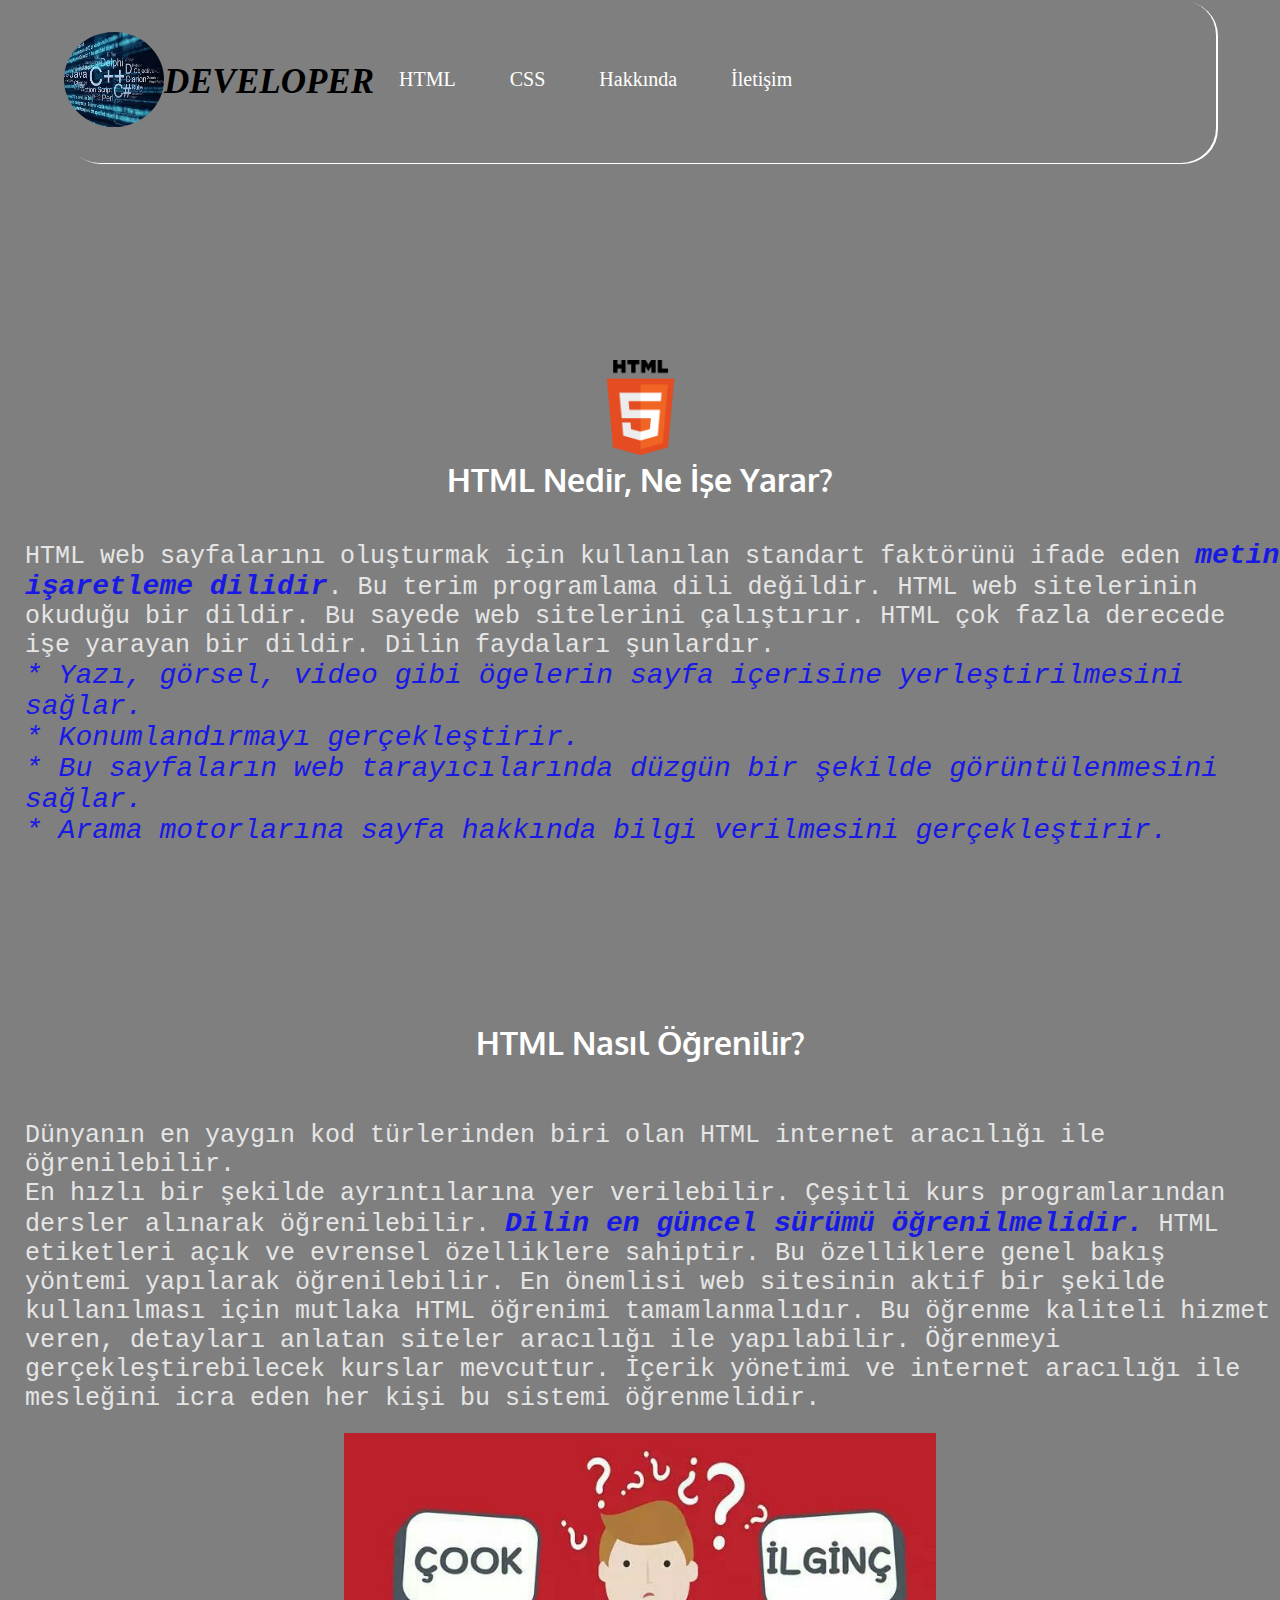
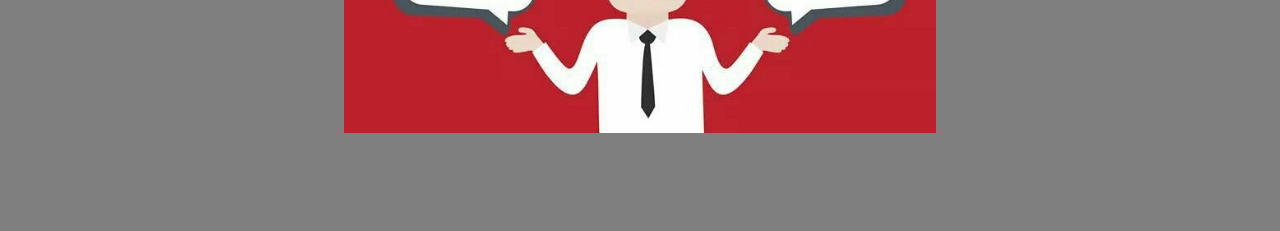
<file: html_css/html.html>
<!DOCTYPE html>
<html lang="en">
<head>
    <meta charset="UTF-8">
    <meta http-equiv="X-UA-Compatible" content="IE=edge">
    <meta name="viewport" content="width=device-width, initial-scale=1.0">
    <link rel="stylesheet" href="stil.css">
    <link href="https://fonts.googleapis.com/css2?family=Oxygen&display=swap" rel="stylesheet">
    <link rel="stylesheet" href="https://use.fontawesome.com/releases/v5.0.13/css/all.css" integrity="sha384-DNOHZ68U8hZfKXOrtjWvjxusGo9WQnrNx2sqG0tfsghAvtVlRW3tvkXWZh58N9jp" crossorigin="anonymous">
<style>
  img{
      max-width:100%;
      height: 95px;
      float:top;
      }

    div>p{
        padding-left: 25px;
        max-height:700px ;
        font-size: 25px;
        color: white;
        opacity:0.8 ;
    }
    


    .ornek{
        color:black;
    }

.jiko{
    color:blue;
}    

#cokilginc{
   height: 300px;
}

.fotter{
    position:bottom;
}

.bosluk{
    padding-left: 1.8em;
}


</style>
</head>
<body>
    
    <div class="banner">
        <div class="navbar" type="button">
            <a href="index.html"><img src="3.jpg" alt="" width="100" height="100" class="logo"></a>
            <span>DEVELOPER</span>
            <ul class="bas">
                <li><a href="html.html">HTML</a></li>
                <li><a href="css_nedir.html">CSS</a></li>
                <li><a href="hakkında.html">Hakkında</a></li>
                <li><a href="iletisim.html">İletişim</a></li>
                <i class="fas fa-search"></i>
                <i class="fab fa-twitter"></i>
                <i class="fab fa-instagram"></i>
                <i class="fab fa-dropbox"></i>
                <i class="fas fa-align-justify"></i>
            </ul>
            
        </div>
</div>


    <div class="icerik1">
        <img src="3.png" alt="html görseli">
        <h1>HTML Nedir, Ne İşe Yarar?</h1><br><br>
        <p>

           HTML web sayfalarını oluşturmak için kullanılan standart faktörünü ifade eden <b><span>metin işaretleme dilidir</span></b>. Bu terim programlama dili değildir.
            
            HTML web sitelerinin okuduğu bir dildir. Bu sayede web sitelerini çalıştırır. HTML çok fazla derecede işe yarayan bir dildir. Dilin faydaları şunlardır.<br>
            <span class="ornek">
            * Yazı, görsel, video gibi ögelerin sayfa içerisine yerleştirilmesini sağlar.<br>
            
            * Konumlandırmayı gerçekleştirir.<br>
            
            * Bu sayfaların web tarayıcılarında düzgün bir şekilde görüntülenmesini sağlar.<br>
            
            * Arama motorlarına sayfa hakkında bilgi verilmesini gerçekleştirir.<br>
            </span><br><br><br><br>
            </p>
            <br><br><br><h1>HTML Nasıl Öğrenilir?</h1>
           <p> <br><br>

            Dünyanın en yaygın kod türlerinden biri olan HTML internet aracılığı ile öğrenilebilir.<br> En hızlı bir şekilde ayrıntılarına yer verilebilir. Çeşitli kurs programlarından dersler alınarak öğrenilebilir.

            <b><span class="jiko">Dilin en güncel sürümü öğrenilmelidir.</span></b> HTML etiketleri açık ve evrensel özelliklere sahiptir. Bu özelliklere genel bakış yöntemi yapılarak öğrenilebilir. En önemlisi web sitesinin aktif bir şekilde kullanılması için mutlaka HTML öğrenimi tamamlanmalıdır. Bu öğrenme kaliteli hizmet veren, detayları anlatan siteler aracılığı ile yapılabilir.

            Öğrenmeyi gerçekleştirebilecek kurslar mevcuttur. İçerik yönetimi ve internet aracılığı ile mesleğini icra eden her kişi bu sistemi öğrenmelidir.
            
        </p><br<br><br>
        <img id="cokilginc" src="5.jpg" alt="">
        
        <br><br><br><br><br>
    </div>
    
   
        <br><br><br><br><br><br><br><br><br><br><br><br><br><br>
    </div>


</body>
</html>
</file>
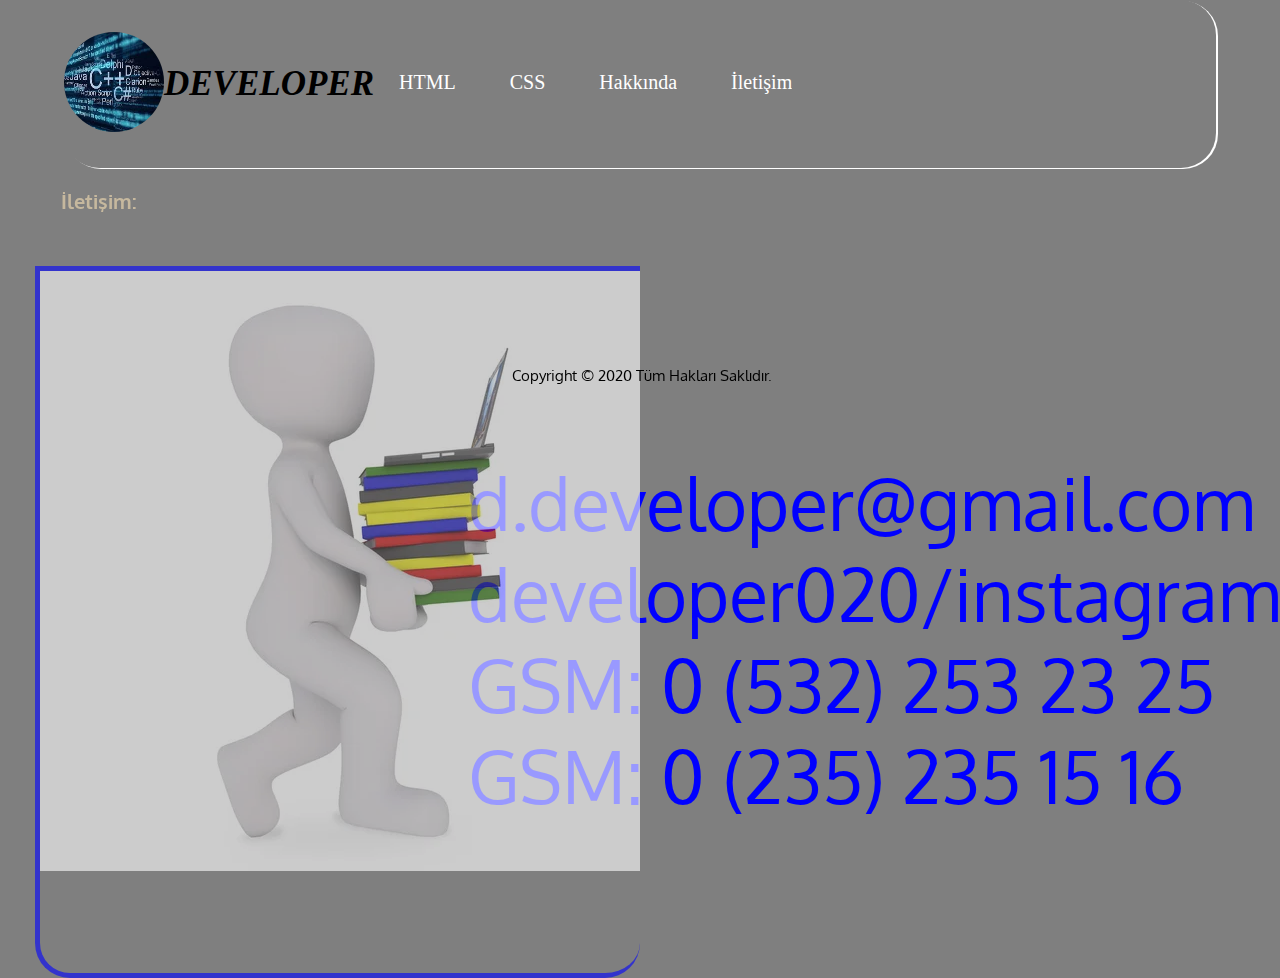
<file: html_css/iletisim.html>
<!DOCTYPE html>
<html lang="tr">
<head>
    <meta charset="UTF-8">
    <meta http-equiv="X-UA-Compatible" content="IE=edge">
    <meta name="viewport" content="width=device-width, initial-scale=1.0">
    <title>İletisim</title>
    <link rel="stylesheet" href="stil.css">
    <link href="https://fonts.googleapis.com/css2?family=Oxygen&display=swap" rel="stylesheet">
    <link rel="stylesheet" href="https://use.fontawesome.com/releases/v5.0.13/css/all.css" integrity="sha384-DNOHZ68U8hZfKXOrtjWvjxusGo9WQnrNx2sqG0tfsghAvtVlRW3tvkXWZh58N9jp" crossorigin="anonymous">
<style>

div>h4{
    padding-left:1.8em ;
}

.iletisim p{
    color:blue;
}

div~p{
    float:right;
    font-size: 8vh;

    color:blue;
}


.iletisim {
        margin-top:20px;
        padding-left: 25px;
        max-height:700px ;
        font-size: 20px;
        color:wheat;
        opacity:0.6 ;
    }
    .fotter{
        position:absolute;
    }

    div p{
        margin:10px;
        margin-top: -0vh;
       color:rgb(250, 250, 250);
        border-style:solid;
        border-width:thick;
        border-right:none ;
        position:absolute;
        font-size: 25px;
        border-bottom-left-radius: 35px;
        border-bottom-right-radius: 35px;
    }

    #temiz{
        position:relative;
        font-size: 79px;
        height: 35px;
        color: black;
        margin-left: 590px;
        margin-top: 50px;
    }



</style>
</head>
<body>
    
        <div class="navbar" >
            <a href="index.html"><img src="3.jpg" alt="" width="100" height="100" class="logo"></a>
            <span>DEVELOPER</span>
            <nav>
            <ul class="bas">
                <li><a href="html.html">HTML</a></li>
                <li><a href="css_nedir.html">CSS</a></li>
                <li><a href="hakkında.html">Hakkında</a></li>
                <li><a href="iletisim.html">İletişim</a></li>
                <i class="fas fa-search"></i>
                <i class="fab fa-twitter"></i>
                <i class="fab fa-instagram"></i>
                <i class="fab fa-dropbox"></i>
                <i class="fas fa-align-justify"></i>
            </ul>
            </nav>
        </div>


    <div class="iletisim">
    <h4>İletişim:</h4><br><br>
    
    <p>
         <a><img src="8.jpg" alt=""></a>
                
    <br><br><br><br>
    </p>
        <i id="temiz" class="fab fa-dyalog"></i>

        

    </div>
    
<p>         <br>
    d.developer@gmail.com    <br>
    developer020/instagram     <br>
    GSM:
    0 (532) 253 23 25  <br>
    GSM:     
    0 (235) 235 15 16       <br>

</p>


<div class="fotter">
    Copyright © 2020 Tüm Hakları Saklıdır.

</div>
</file>
<file: html_css/stil.css>
*{
    box-sizing:border-box;
    padding:0;
    margin:0;
}
div>span{
    color: black;
    font-family:fantasy ;
    font-weight: 700;
    font-size:35px ;
    font-style: italic ;
}



.logo{
    cursor:pointer ;
    border-radius: 50%;
    
}

body {
    background-color:rgba(0,0,0,0.5);
    background-position:center;
    background-attachment: scroll;
    background-size:cover;
    font-family: 'Oxygen', sans-serif;
  }


.navbar i{
    color:black;
    margin-right: 50px;
    cursor:pointer;
    padding:5px;

}


.banner{
    height:100vh;
    width:100%;
}


.navbar ul li{
    list-style:none;
    display:inline-block;
    margin: 25px;
    overflow: hidden;
    font-family:cursive;
    font-size:20px;
}

.navbar{
    border-radius:35px;
    display:flex;
    width:90%;
    margin:auto;
    padding: 32px 0;
    align-items: center;
    justify-content:space;
}

.navbar ul li a{
    text-decoration:none;
    color:#fff ;
    background-color:none;
    border-radius:65px;
    border-width: 55px;
}
.bas a:hover{
    background-color:#3C3741;
    padding-left:15px;
    }


.navbar ul li a{
    text-decoration:none;
    color:#fff ;
    transition: all .3s ease-in;
}

.icerik1 span{
    font-size:28px;
    font-style:italic;
    color: blue;
}

.sql{
    text-align:left;
    font-family: monospace;
    font-display:inherit;
}

.fotter{
font-size: 15px;
position:relative;
margin-left:40%;

}

.icerik1 p{
    text-align:left;
    font-family: monospace;
    font-display:inherit;

}

.icerik1{
width: 100%;
position: absolute;
top: 40%;
color:white;
text-align: center;

}


.icerik{
    width: 100%;
    position: absolute;
    top: 40%;
    color:white;
    text-align: center;
    background-image:url(6.png);
    background-repeat:center;
    opacity:0.6 ;
    background-size:100%;

}

.icerik h1{
    font-size: 55px;
}
.icerik p{
    margin:20px auto;
}

button a{
    text-align:center;
    color:black;
    text-decoration: none;
    font-weight: 850;
    font-family: -apple-system, BlinkMacSystemFont, 'Segoe UI', Roboto, Oxygen, Ubuntu, Cantarell, 'Open Sans', 'Helvetica Neue', sans-serif;
}
button{
    width: 200px;
    padding:15px 0;
    border-radius:35px;
    margin:20px;
   
    color:white;
    cursor:pointer;
    font-weight:600;
    background-color: #6666b2;
    font-size:17px;
    
}
button:hover{
    color:red;
    transition:1s;
}
.navbar{
    box-shadow:2px 1px;
    
    color: #fff;
}



.sol_block ul li{
    position:relative;
    margin:40px;
    font-family:cursive;
    font-size:20px; 
    display:block;
    
}

.sol_block{
    border-radius:35px;
    width:225px;
    align-items:center;
    justify-content:space;
    color: black;
    box-shadow: 2px 1px;
    columns:20% ;
    color:white;
   
    

}

.sol_block ul li a:focus{
    background-color:rgb(255, 255, 255);
    border-bottom:transparent;
    opacity: 0.4;
    border-color: red;
    border-radius: 28px;
        
}

.sol_block ul li a{
    text-decoration:none ;
    list-style: none;
    color: black;
}
</file>
